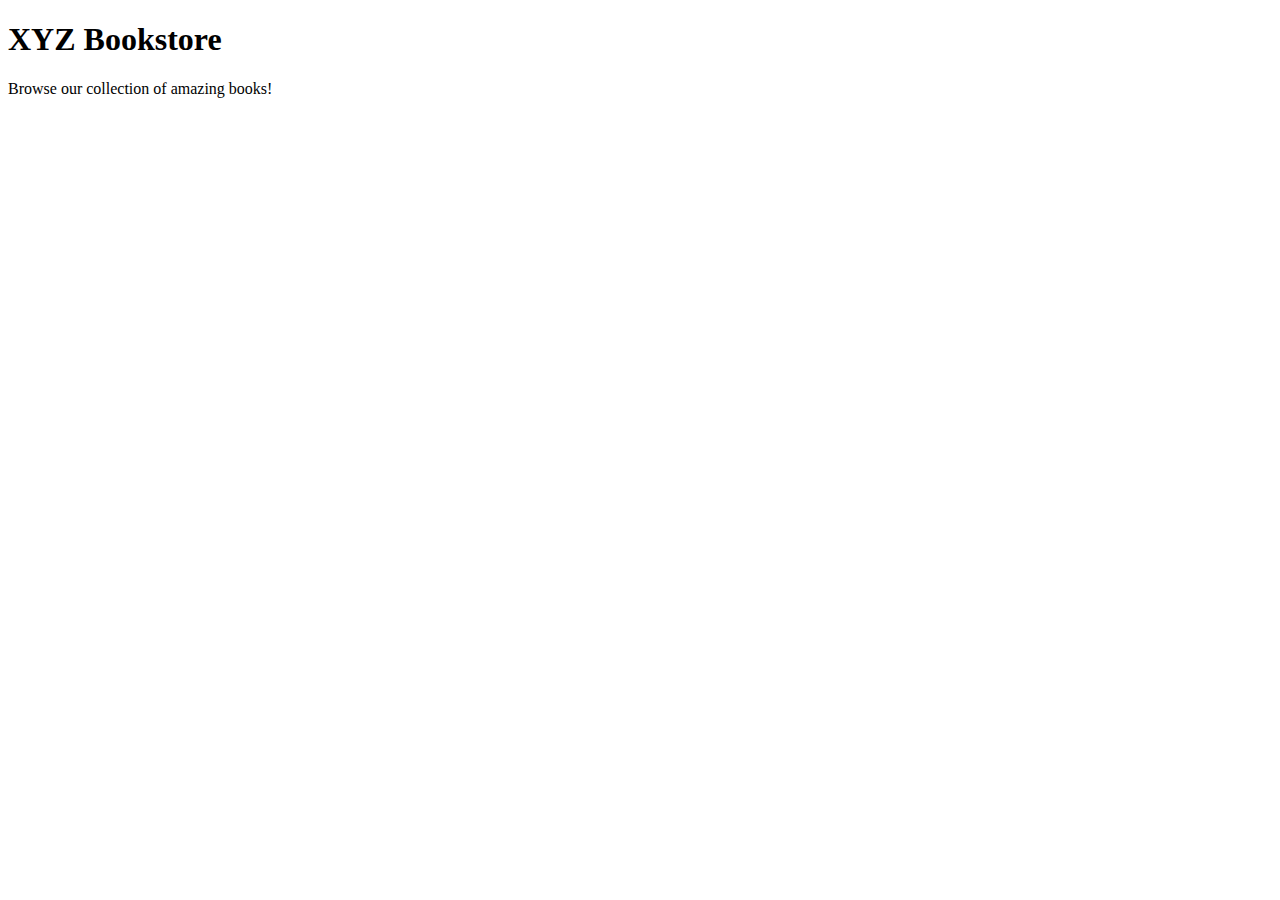
<file: bookstore.html>
<!DOCTYPE html>
<html lang="en">
<head>
    <meta charset="UTF-8">
    <meta name="viewport" content="width=device-width, initial-scale=1.0">
    <title>Bookstore Page</title>
</head>
<body>
    <h1>XYZ Bookstore</h1>
    <p>Browse our collection of amazing books!</p>
    <div>
        
    </div>
</body>
</html>
</file>
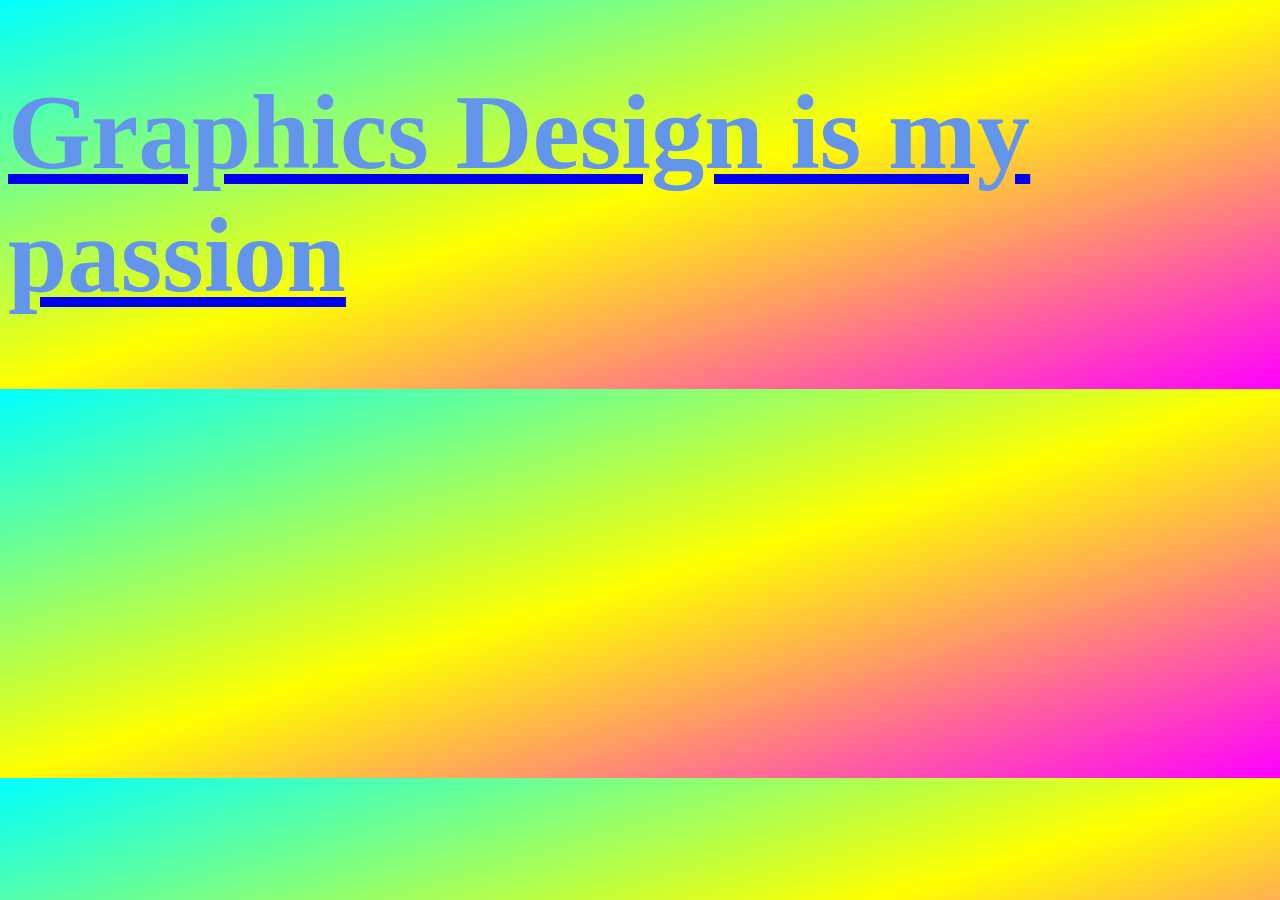
<file: graphicsdesign.html>
<!DOCTYPE html>
<html lang="en">
<head>
    <meta charset="UTF-8">
    <meta name="viewport" content="width=device-width, initial-scale=1.0">
    <title>Graphics Design is my Passion</title>
    <style>
        body {
            background: linear-gradient(to bottom right, cyan, yellow, magenta);
        }
        h1 {
            font-size: 80pt;
            font-family: 'comic sans ms';
            color: cornflowerblue
        }
    </style>
</head>
<body>
    <a href="index.html" target="_blank"><h1>Graphics Design is my passion</h1></a>
</body>
</html>
</file>
